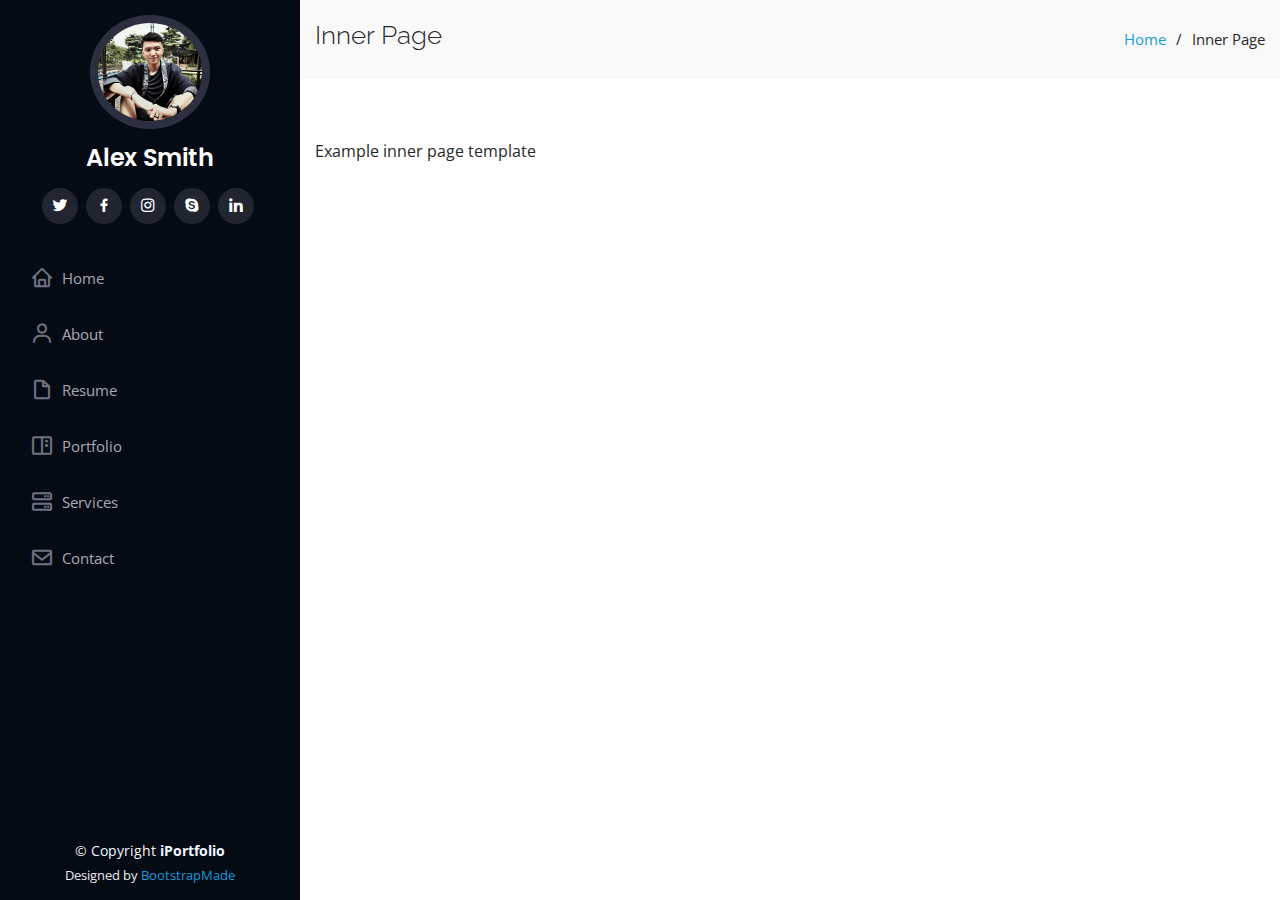
<file: inner-page.html>
<!DOCTYPE html>
<html lang="en">

<head>
  <meta charset="utf-8">
  <meta content="width=device-width, initial-scale=1.0" name="viewport">

  <title>Inner Page - iPortfolio Bootstrap Template</title>
  <meta content="" name="description">
  <meta content="" name="keywords">

  <!-- Favicons -->
  <link href="assets/img/favicon.png" rel="icon">
  <link href="assets/img/apple-touch-icon.png" rel="apple-touch-icon">

  <!-- Google Fonts -->
  <link href="https://fonts.googleapis.com/css?family=Open+Sans:300,300i,400,400i,600,600i,700,700i|Raleway:300,300i,400,400i,500,500i,600,600i,700,700i|Poppins:300,300i,400,400i,500,500i,600,600i,700,700i" rel="stylesheet">

  <!-- Vendor CSS Files -->
  <link href="assets/vendor/bootstrap/css/bootstrap.min.css" rel="stylesheet">
  <link href="assets/vendor/icofont/icofont.min.css" rel="stylesheet">
  <link href="assets/vendor/boxicons/css/boxicons.min.css" rel="stylesheet">
  <link href="assets/vendor/venobox/venobox.css" rel="stylesheet">
  <link href="assets/vendor/owl.carousel/assets/owl.carousel.min.css" rel="stylesheet">
  <link href="assets/vendor/aos/aos.css" rel="stylesheet">

  <!-- Template Main CSS File -->
  <link href="assets/css/style.css" rel="stylesheet">

  <!-- =======================================================
  * Template Name: iPortfolio - v1.5.1
  * Template URL: https://bootstrapmade.com/iportfolio-bootstrap-portfolio-websites-template/
  * Author: BootstrapMade.com
  * License: https://bootstrapmade.com/license/
  ======================================================== -->
</head>

<body>

  <!-- ======= Mobile nav toggle button ======= -->
  <button type="button" class="mobile-nav-toggle d-xl-none"><i class="icofont-navigation-menu"></i></button>

  <!-- ======= Header ======= -->
  <header id="header">
    <div class="d-flex flex-column">

      <div class="profile">
        <img src="assets/img/profile-img.jpg" alt="" class="img-fluid rounded-circle">
        <h1 class="text-light"><a href="index.html">Alex Smith</a></h1>
        <div class="social-links mt-3 text-center">
          <a href="#" class="twitter"><i class="bx bxl-twitter"></i></a>
          <a href="#" class="facebook"><i class="bx bxl-facebook"></i></a>
          <a href="#" class="instagram"><i class="bx bxl-instagram"></i></a>
          <a href="#" class="google-plus"><i class="bx bxl-skype"></i></a>
          <a href="#" class="linkedin"><i class="bx bxl-linkedin"></i></a>
        </div>
      </div>

      <nav class="nav-menu">
        <ul>
          <li><a href="index.html"><i class="bx bx-home"></i> <span>Home</span></a></li>
          <li><a href="#about"><i class="bx bx-user"></i> <span>About</span></a></li>
          <li><a href="#resume"><i class="bx bx-file-blank"></i> <span>Resume</span></a></li>
          <li><a href="#portfolio"><i class="bx bx-book-content"></i> Portfolio</a></li>
          <li><a href="#services"><i class="bx bx-server"></i> Services</a></li>
          <li><a href="#contact"><i class="bx bx-envelope"></i> Contact</a></li>

        </ul>
      </nav><!-- .nav-menu -->
      <button type="button" class="mobile-nav-toggle d-xl-none"><i class="icofont-navigation-menu"></i></button>

    </div>
  </header><!-- End Header -->

  <main id="main">

    <!-- ======= Breadcrumbs ======= -->
    <section class="breadcrumbs">
      <div class="container">

        <div class="d-flex justify-content-between align-items-center">
          <h2>Inner Page</h2>
          <ol>
            <li><a href="index.html">Home</a></li>
            <li>Inner Page</li>
          </ol>
        </div>

      </div>
    </section><!-- End Breadcrumbs -->

    <section class="inner-page">
      <div class="container">
        <p>
          Example inner page template
        </p>
      </div>
    </section>

  </main><!-- End #main -->

  <!-- ======= Footer ======= -->
  <footer id="footer">
    <div class="container">
      <div class="copyright">
        &copy; Copyright <strong><span>iPortfolio</span></strong>
      </div>
      <div class="credits">
        <!-- All the links in the footer should remain intact. -->
        <!-- You can delete the links only if you purchased the pro version. -->
        <!-- Licensing information: https://bootstrapmade.com/license/ -->
        <!-- Purchase the pro version with working PHP/AJAX contact form: https://bootstrapmade.com/iportfolio-bootstrap-portfolio-websites-template/ -->
        Designed by <a href="https://bootstrapmade.com/">BootstrapMade</a>
      </div>
    </div>
  </footer><!-- End  Footer -->

  <a href="#" class="back-to-top"><i class="icofont-simple-up"></i></a>

  <!-- Vendor JS Files -->
  <script src="assets/vendor/jquery/jquery.min.js"></script>
  <script src="assets/vendor/bootstrap/js/bootstrap.bundle.min.js"></script>
  <script src="assets/vendor/jquery.easing/jquery.easing.min.js"></script>
  <script src="assets/vendor/php-email-form/validate.js"></script>
  <script src="assets/vendor/waypoints/jquery.waypoints.min.js"></script>
  <script src="assets/vendor/counterup/counterup.min.js"></script>
  <script src="assets/vendor/isotope-layout/isotope.pkgd.min.js"></script>
  <script src="assets/vendor/venobox/venobox.min.js"></script>
  <script src="assets/vendor/owl.carousel/owl.carousel.min.js"></script>
  <script src="assets/vendor/typed.js/typed.min.js"></script>
  <script src="assets/vendor/aos/aos.js"></script>

  <!-- Template Main JS File -->
  <script src="assets/js/main.js"></script>

</body>

</html>
</file>
<file: assets/vendor/venobox/venobox.css>
/* ------ venobox.css --------*/
.vbox-overlay *, .vbox-overlay *:before, .vbox-overlay *:after{
    -webkit-backface-visibility: hidden;
    -webkit-box-sizing:border-box;
    -moz-box-sizing:border-box;
    box-sizing:border-box;
}
.vbox-overlay * { 
    -webkit-backface-visibility: visible;
    backface-visibility: visible;
}
.vbox-overlay{
    display: -webkit-flex;
    display: flex;
    -webkit-flex-direction: column;
    flex-direction: column;
    -webkit-justify-content: center;
    justify-content: center;
    -webkit-align-items: center;
    align-items: center;
    position: fixed;
    left: 0;
    top: 0;
    bottom: 0;
    right: 0;
    z-index: 999999;
}

/* ----- navigation ----- */
.vbox-title{
    width: 100%;
    height: 40px;
    float: left;
    text-align: center;
    line-height: 28px;
    font-size: 12px;
    padding: 6px 50px;
    overflow: hidden;
    position: fixed;
    display: none;
    left: 0;
    z-index: 89;
}
.vbox-close{
    cursor: pointer;
    position: fixed;
    top: -1px;
    right: 0;
    width: 50px;
    height: 40px;
    padding: 6px;
    display: block;
    background-position:10px center;
    overflow: hidden;
    font-size: 24px;
    line-height: 1;
    text-align: center;
    z-index: 99;
}
.vbox-left{
    cursor: pointer;
    position: fixed;
    left: 0;
    height: 40px;
    overflow: hidden;
    line-height: 28px;
    font-size: 12px;
    z-index: 99;
    display: flex;
    align-items:center;
}
.vbox-num{
    display: inline-block;
    margin: 6px 0 6px 15px;
}
/* ----- Social share ----- */
.vbox-share{
    line-height: 28px;
    font-size: 12px;
    overflow: hidden;
    position: fixed;
    left: 0;
    z-index: 98;
    display: flex;
    align-items:center;
    justify-content: center;
    width: 100%;
    text-align: center;
}
.vbox-share svg{
    max-height: 28px;
    width: 28px;
    z-index: 10;
    margin-left: 12px;
    margin-top: 6px;
    margin-bottom: 6px;
    vertical-align: middle;
}


/* ----- navigation ARROWS ----- */
.vbox-next, .vbox-prev{
    position: fixed;
    top: 50%;
    margin-top: -15px;
    overflow: hidden;
    cursor: pointer;
    display: block;
    width: 45px;
    height: 45px;
    z-index: 99;
}
.vbox-next span, .vbox-prev span{
    position: relative;
    width: 20px;
    height: 20px;
    border: 2px solid transparent;
    border-top-color: #B6B6B6;
    border-right-color: #B6B6B6;
    text-indent: -100px;
    position: absolute;
    top: 8px;
    display: block;
}
.vbox-prev{
    left: 15px;
}
.vbox-next{
    right: 15px;
}
.vbox-prev span{
    left: 10px;
    -ms-transform: rotate(-135deg);
    -webkit-transform: rotate(-135deg);
    transform: rotate(-135deg);
}
.vbox-next span{
    -ms-transform: rotate(45deg);
    -webkit-transform: rotate(45deg);
    transform: rotate(45deg);
    right: 10px;
}
/* ------- inline window ------ */
.vbox-inline{
    width: 420px;
    height: 315px;
    height: 70vh;
    padding: 10px;
    background: #fff;
    margin: 0 auto;
    overflow: auto;
    text-align: left;
}
/* ------- Video & iFrames window ------ */
.venoframe{
    max-width: 100%;
    width: 100%;
    border: none;
    width: 100%;
    height: 260px;
    height: 70vh;
}
.venoframe.vbvid{
    height: 260px;
}
@media (min-width: 768px) {
    .venoframe, .vbox-inline{
        width: 90%;
        height: 360px;
        height: 70vh;
    }
    .venoframe.vbvid{
        width: 640px;
        height: 360px;
    }
}
@media (min-width: 992px) {
    .venoframe, .vbox-inline{
        max-width: 1200px;
        width: 80%;
        height: 540px;
        height: 70vh;
    }
    .venoframe.vbvid{
        width: 960px;
        height: 540px;
    }
}
/* 
Please do NOT edit this part! 
or at least read this note: http://i.imgur.com/7C0ws9e.gif
*/
.vbox-open{
    overflow: hidden;
}
.vbox-container{
    position: absolute;
    left: 0;
    right: 0;
    top: 0;
    bottom: 0;
    overflow-x: hidden;
    overflow-y: scroll;
    overflow-scrolling: touch;
    -webkit-overflow-scrolling: touch;
    z-index: 20;
    max-height: 100%;

}

.vbox-content{
    text-align: center;
    float: left;
    width: 100%;
    position: relative;
    overflow: hidden;
    padding: 20px 4%;
}
.vbox-container img{
    max-width: 100%;
    height: auto;
}
.vbox-figlio{
    box-shadow: 0 0 12px rgba(0,0,0,0.19), 0 6px 6px rgba(0,0,0,0.23);
    max-width: 100%;
    text-align: initial;
}
img.vbox-figlio{
    -webkit-user-select: none;
-khtml-user-select: none;
-moz-user-select: none;
-o-user-select: none;
user-select: none;
}
.vbox-content.swipe-left{
    margin-left: -200px !important;
}
.vbox-content.swipe-right{
    margin-left: 200px !important;
}
.vbox-animated{
    webkit-transition: margin 300ms ease-out;
    transition: margin 300ms ease-out;
}

/* ---------- preloader ----------
 * SPINKIT 
 * http://tobiasahlin.com/spinkit/
-------------------------------- */
.sk-double-bounce,.sk-rotating-plane{width:40px;height:40px;margin:40px auto}.sk-rotating-plane{background-color:#333;-webkit-animation:sk-rotatePlane 1.2s infinite ease-in-out;animation:sk-rotatePlane 1.2s infinite ease-in-out}@-webkit-keyframes sk-rotatePlane{0%{-webkit-transform:perspective(120px) rotateX(0) rotateY(0);transform:perspective(120px) rotateX(0) rotateY(0)}50%{-webkit-transform:perspective(120px) rotateX(-180.1deg) rotateY(0);transform:perspective(120px) rotateX(-180.1deg) rotateY(0)}100%{-webkit-transform:perspective(120px) rotateX(-180deg) rotateY(-179.9deg);transform:perspective(120px) rotateX(-180deg) rotateY(-179.9deg)}}@keyframes sk-rotatePlane{0%{-webkit-transform:perspective(120px) rotateX(0) rotateY(0);transform:perspective(120px) rotateX(0) rotateY(0)}50%{-webkit-transform:perspective(120px) rotateX(-180.1deg) rotateY(0);transform:perspective(120px) rotateX(-180.1deg) rotateY(0)}100%{-webkit-transform:perspective(120px) rotateX(-180deg) rotateY(-179.9deg);transform:perspective(120px) rotateX(-180deg) rotateY(-179.9deg)}}.sk-double-bounce{position:relative}.sk-double-bounce .sk-child{width:100%;height:100%;border-radius:50%;background-color:#333;opacity:.6;position:absolute;top:0;left:0;-webkit-animation:sk-doubleBounce 2s infinite ease-in-out;animation:sk-doubleBounce 2s infinite ease-in-out}.sk-chasing-dots .sk-child,.sk-spinner-pulse,.sk-three-bounce .sk-child{background-color:#333;border-radius:100%}.sk-double-bounce .sk-double-bounce2{-webkit-animation-delay:-1s;animation-delay:-1s}@-webkit-keyframes sk-doubleBounce{0%,100%{-webkit-transform:scale(0);transform:scale(0)}50%{-webkit-transform:scale(1);transform:scale(1)}}@keyframes sk-doubleBounce{0%,100%{-webkit-transform:scale(0);transform:scale(0)}50%{-webkit-transform:scale(1);transform:scale(1)}}.sk-wave{margin:40px auto;width:50px;height:40px;text-align:center;font-size:10px}.sk-wave .sk-rect{background-color:#333;height:100%;width:6px;display:inline-block;-webkit-animation:sk-waveStretchDelay 1.2s infinite ease-in-out;animation:sk-waveStretchDelay 1.2s infinite ease-in-out}.sk-wave .sk-rect1{-webkit-animation-delay:-1.2s;animation-delay:-1.2s}.sk-wave .sk-rect2{-webkit-animation-delay:-1.1s;animation-delay:-1.1s}.sk-wave .sk-rect3{-webkit-animation-delay:-1s;animation-delay:-1s}.sk-wave .sk-rect4{-webkit-animation-delay:-.9s;animation-delay:-.9s}.sk-wave .sk-rect5{-webkit-animation-delay:-.8s;animation-delay:-.8s}@-webkit-keyframes sk-waveStretchDelay{0%,100%,40%{-webkit-transform:scaleY(.4);transform:scaleY(.4)}20%{-webkit-transform:scaleY(1);transform:scaleY(1)}}@keyframes sk-waveStretchDelay{0%,100%,40%{-webkit-transform:scaleY(.4);transform:scaleY(.4)}20%{-webkit-transform:scaleY(1);transform:scaleY(1)}}.sk-wandering-cubes{margin:40px auto;width:40px;height:40px;position:relative}.sk-wandering-cubes .sk-cube{background-color:#333;width:10px;height:10px;position:absolute;top:0;left:0;-webkit-animation:sk-wanderingCube 1.8s ease-in-out -1.8s infinite both;animation:sk-wanderingCube 1.8s ease-in-out -1.8s infinite both}.sk-chasing-dots,.sk-spinner-pulse{width:40px;height:40px;margin:40px auto}.sk-wandering-cubes .sk-cube2{-webkit-animation-delay:-.9s;animation-delay:-.9s}@-webkit-keyframes sk-wanderingCube{0%{-webkit-transform:rotate(0);transform:rotate(0)}25%{-webkit-transform:translateX(30px) rotate(-90deg) scale(.5);transform:translateX(30px) rotate(-90deg) scale(.5)}50%{-webkit-transform:translateX(30px) translateY(30px) rotate(-179deg);transform:translateX(30px) translateY(30px) rotate(-179deg)}50.1%{-webkit-transform:translateX(30px) translateY(30px) rotate(-180deg);transform:translateX(30px) translateY(30px) rotate(-180deg)}75%{-webkit-transform:translateX(0) translateY(30px) rotate(-270deg) scale(.5);transform:translateX(0) translateY(30px) rotate(-270deg) scale(.5)}100%{-webkit-transform:rotate(-360deg);transform:rotate(-360deg)}}@keyframes sk-wanderingCube{0%{-webkit-transform:rotate(0);transform:rotate(0)}25%{-webkit-transform:translateX(30px) rotate(-90deg) scale(.5);transform:translateX(30px) rotate(-90deg) scale(.5)}50%{-webkit-transform:translateX(30px) translateY(30px) rotate(-179deg);transform:translateX(30px) translateY(30px) rotate(-179deg)}50.1%{-webkit-transform:translateX(30px) translateY(30px) rotate(-180deg);transform:translateX(30px) translateY(30px) rotate(-180deg)}75%{-webkit-transform:translateX(0) translateY(30px) rotate(-270deg) scale(.5);transform:translateX(0) translateY(30px) rotate(-270deg) scale(.5)}100%{-webkit-transform:rotate(-360deg);transform:rotate(-360deg)}}.sk-spinner-pulse{-webkit-animation:sk-pulseScaleOut 1s infinite ease-in-out;animation:sk-pulseScaleOut 1s infinite ease-in-out}@-webkit-keyframes sk-pulseScaleOut{0%{-webkit-transform:scale(0);transform:scale(0)}100%{-webkit-transform:scale(1);transform:scale(1);opacity:0}}@keyframes sk-pulseScaleOut{0%{-webkit-transform:scale(0);transform:scale(0)}100%{-webkit-transform:scale(1);transform:scale(1);opacity:0}}.sk-chasing-dots{position:relative;text-align:center;-webkit-animation:sk-chasingDotsRotate 2s infinite linear;animation:sk-chasingDotsRotate 2s infinite linear}.sk-chasing-dots .sk-child{width:60%;height:60%;display:inline-block;position:absolute;top:0;-webkit-animation:sk-chasingDotsBounce 2s infinite ease-in-out;animation:sk-chasingDotsBounce 2s infinite ease-in-out}.sk-chasing-dots .sk-dot2{top:auto;bottom:0;-webkit-animation-delay:-1s;animation-delay:-1s}@-webkit-keyframes sk-chasingDotsRotate{100%{-webkit-transform:rotate(360deg);transform:rotate(360deg)}}@keyframes sk-chasingDotsRotate{100%{-webkit-transform:rotate(360deg);transform:rotate(360deg)}}@-webkit-keyframes sk-chasingDotsBounce{0%,100%{-webkit-transform:scale(0);transform:scale(0)}50%{-webkit-transform:scale(1);transform:scale(1)}}@keyframes sk-chasingDotsBounce{0%,100%{-webkit-transform:scale(0);transform:scale(0)}50%{-webkit-transform:scale(1);transform:scale(1)}}.sk-three-bounce{margin:40px auto;width:80px;text-align:center}.sk-three-bounce .sk-child{width:20px;height:20px;display:inline-block;-webkit-animation:sk-three-bounce 1.4s ease-in-out 0s infinite both;animation:sk-three-bounce 1.4s ease-in-out 0s infinite both}.sk-circle .sk-child:before,.sk-fading-circle .sk-circle:before{display:block;border-radius:100%;content:'';background-color:#333}.sk-three-bounce .sk-bounce1{-webkit-animation-delay:-.32s;animation-delay:-.32s}.sk-three-bounce .sk-bounce2{-webkit-animation-delay:-.16s;animation-delay:-.16s}@-webkit-keyframes sk-three-bounce{0%,100%,80%{-webkit-transform:scale(0);transform:scale(0)}40%{-webkit-transform:scale(1);transform:scale(1)}}@keyframes sk-three-bounce{0%,100%,80%{-webkit-transform:scale(0);transform:scale(0)}40%{-webkit-transform:scale(1);transform:scale(1)}}.sk-circle{margin:40px auto;width:40px;height:40px;position:relative}.sk-circle .sk-child{width:100%;height:100%;position:absolute;left:0;top:0}.sk-circle .sk-child:before{margin:0 auto;width:15%;height:15%;-webkit-animation:sk-circleBounceDelay 1.2s infinite ease-in-out both;animation:sk-circleBounceDelay 1.2s infinite ease-in-out both}.sk-circle .sk-circle2{-webkit-transform:rotate(30deg);-ms-transform:rotate(30deg);transform:rotate(30deg)}.sk-circle .sk-circle3{-webkit-transform:rotate(60deg);-ms-transform:rotate(60deg);transform:rotate(60deg)}.sk-circle .sk-circle4{-webkit-transform:rotate(90deg);-ms-transform:rotate(90deg);transform:rotate(90deg)}.sk-circle .sk-circle5{-webkit-transform:rotate(120deg);-ms-transform:rotate(120deg);transform:rotate(120deg)}.sk-circle .sk-circle6{-webkit-transform:rotate(150deg);-ms-transform:rotate(150deg);transform:rotate(150deg)}.sk-circle .sk-circle7{-webkit-transform:rotate(180deg);-ms-transform:rotate(180deg);transform:rotate(180deg)}.sk-circle .sk-circle8{-webkit-transform:rotate(210deg);-ms-transform:rotate(210deg);transform:rotate(210deg)}.sk-circle .sk-circle9{-webkit-transform:rotate(240deg);-ms-transform:rotate(240deg);transform:rotate(240deg)}.sk-circle .sk-circle10{-webkit-transform:rotate(270deg);-ms-transform:rotate(270deg);transform:rotate(270deg)}.sk-circle .sk-circle11{-webkit-transform:rotate(300deg);-ms-transform:rotate(300deg);transform:rotate(300deg)}.sk-circle .sk-circle12{-webkit-transform:rotate(330deg);-ms-transform:rotate(330deg);transform:rotate(330deg)}.sk-circle .sk-circle2:before{-webkit-animation-delay:-1.1s;animation-delay:-1.1s}.sk-circle .sk-circle3:before{-webkit-animation-delay:-1s;animation-delay:-1s}.sk-circle .sk-circle4:before{-webkit-animation-delay:-.9s;animation-delay:-.9s}.sk-circle .sk-circle5:before{-webkit-animation-delay:-.8s;animation-delay:-.8s}.sk-circle .sk-circle6:before{-webkit-animation-delay:-.7s;animation-delay:-.7s}.sk-circle .sk-circle7:before{-webkit-animation-delay:-.6s;animation-delay:-.6s}.sk-circle .sk-circle8:before{-webkit-animation-delay:-.5s;animation-delay:-.5s}.sk-circle .sk-circle9:before{-webkit-animation-delay:-.4s;animation-delay:-.4s}.sk-circle .sk-circle10:before{-webkit-animation-delay:-.3s;animation-delay:-.3s}.sk-circle .sk-circle11:before{-webkit-animation-delay:-.2s;animation-delay:-.2s}.sk-circle .sk-circle12:before{-webkit-animation-delay:-.1s;animation-delay:-.1s}@-webkit-keyframes sk-circleBounceDelay{0%,100%,80%{-webkit-transform:scale(0);transform:scale(0)}40%{-webkit-transform:scale(1);transform:scale(1)}}@keyframes sk-circleBounceDelay{0%,100%,80%{-webkit-transform:scale(0);transform:scale(0)}40%{-webkit-transform:scale(1);transform:scale(1)}}.sk-cube-grid{width:40px;height:40px;margin:40px auto}.sk-cube-grid .sk-cube{width:33.33%;height:33.33%;background-color:#333;float:left;-webkit-animation:sk-cubeGridScaleDelay 1.3s infinite ease-in-out;animation:sk-cubeGridScaleDelay 1.3s infinite ease-in-out}.sk-cube-grid .sk-cube1{-webkit-animation-delay:.2s;animation-delay:.2s}.sk-cube-grid .sk-cube2{-webkit-animation-delay:.3s;animation-delay:.3s}.sk-cube-grid .sk-cube3{-webkit-animation-delay:.4s;animation-delay:.4s}.sk-cube-grid .sk-cube4{-webkit-animation-delay:.1s;animation-delay:.1s}.sk-cube-grid .sk-cube5{-webkit-animation-delay:.2s;animation-delay:.2s}.sk-cube-grid .sk-cube6{-webkit-animation-delay:.3s;animation-delay:.3s}.sk-cube-grid .sk-cube7{-webkit-animation-delay:0ms;animation-delay:0ms}.sk-cube-grid .sk-cube8{-webkit-animation-delay:.1s;animation-delay:.1s}.sk-cube-grid .sk-cube9{-webkit-animation-delay:.2s;animation-delay:.2s}@-webkit-keyframes sk-cubeGridScaleDelay{0%,100%,70%{-webkit-transform:scale3D(1,1,1);transform:scale3D(1,1,1)}35%{-webkit-transform:scale3D(0,0,1);transform:scale3D(0,0,1)}}@keyframes sk-cubeGridScaleDelay{0%,100%,70%{-webkit-transform:scale3D(1,1,1);transform:scale3D(1,1,1)}35%{-webkit-transform:scale3D(0,0,1);transform:scale3D(0,0,1)}}.sk-fading-circle{margin:40px auto;width:40px;height:40px;position:relative}.sk-fading-circle .sk-circle{width:100%;height:100%;position:absolute;left:0;top:0}.sk-fading-circle .sk-circle:before{margin:0 auto;width:15%;height:15%;-webkit-animation:sk-circleFadeDelay 1.2s infinite ease-in-out both;animation:sk-circleFadeDelay 1.2s infinite ease-in-out both}.sk-fading-circle .sk-circle2{-webkit-transform:rotate(30deg);-ms-transform:rotate(30deg);transform:rotate(30deg)}.sk-fading-circle .sk-circle3{-webkit-transform:rotate(60deg);-ms-transform:rotate(60deg);transform:rotate(60deg)}.sk-fading-circle .sk-circle4{-webkit-transform:rotate(90deg);-ms-transform:rotate(90deg);transform:rotate(90deg)}.sk-fading-circle .sk-circle5{-webkit-transform:rotate(120deg);-ms-transform:rotate(120deg);transform:rotate(120deg)}.sk-fading-circle .sk-circle6{-webkit-transform:rotate(150deg);-ms-transform:rotate(150deg);transform:rotate(150deg)}.sk-fading-circle .sk-circle7{-webkit-transform:rotate(180deg);-ms-transform:rotate(180deg);transform:rotate(180deg)}.sk-fading-circle .sk-circle8{-webkit-transform:rotate(210deg);-ms-transform:rotate(210deg);transform:rotate(210deg)}.sk-fading-circle .sk-circle9{-webkit-transform:rotate(240deg);-ms-transform:rotate(240deg);transform:rotate(240deg)}.sk-fading-circle .sk-circle10{-webkit-transform:rotate(270deg);-ms-transform:rotate(270deg);transform:rotate(270deg)}.sk-fading-circle .sk-circle11{-webkit-transform:rotate(300deg);-ms-transform:rotate(300deg);transform:rotate(300deg)}.sk-fading-circle .sk-circle12{-webkit-transform:rotate(330deg);-ms-transform:rotate(330deg);transform:rotate(330deg)}.sk-fading-circle .sk-circle2:before{-webkit-animation-delay:-1.1s;animation-delay:-1.1s}.sk-fading-circle .sk-circle3:before{-webkit-animation-delay:-1s;animation-delay:-1s}.sk-fading-circle .sk-circle4:before{-webkit-animation-delay:-.9s;animation-delay:-.9s}.sk-fading-circle .sk-circle5:before{-webkit-animation-delay:-.8s;animation-delay:-.8s}.sk-fading-circle .sk-circle6:before{-webkit-animation-delay:-.7s;animation-delay:-.7s}.sk-fading-circle .sk-circle7:before{-webkit-animation-delay:-.6s;animation-delay:-.6s}.sk-fading-circle .sk-circle8:before{-webkit-animation-delay:-.5s;animation-delay:-.5s}.sk-fading-circle .sk-circle9:before{-webkit-animation-delay:-.4s;animation-delay:-.4s}.sk-fading-circle .sk-circle10:before{-webkit-animation-delay:-.3s;animation-delay:-.3s}.sk-fading-circle .sk-circle11:before{-webkit-animation-delay:-.2s;animation-delay:-.2s}.sk-fading-circle .sk-circle12:before{-webkit-animation-delay:-.1s;animation-delay:-.1s}@-webkit-keyframes sk-circleFadeDelay{0%,100%,39%{opacity:0}40%{opacity:1}}@keyframes sk-circleFadeDelay{0%,100%,39%{opacity:0}40%{opacity:1}}.sk-folding-cube{margin:40px auto;width:40px;height:40px;position:relative;-webkit-transform:rotateZ(45deg);transform:rotateZ(45deg)}.sk-folding-cube .sk-cube{float:left;width:50%;height:50%;position:relative;-webkit-transform:scale(1.1);-ms-transform:scale(1.1);transform:scale(1.1)}.sk-folding-cube .sk-cube:before{content:'';position:absolute;top:0;left:0;width:100%;height:100%;background-color:#333;-webkit-animation:sk-foldCubeAngle 2.4s infinite linear both;animation:sk-foldCubeAngle 2.4s infinite linear both;-webkit-transform-origin:100% 100%;-ms-transform-origin:100% 100%;transform-origin:100% 100%}.sk-folding-cube .sk-cube2{-webkit-transform:scale(1.1) rotateZ(90deg);transform:scale(1.1) rotateZ(90deg)}.sk-folding-cube .sk-cube3{-webkit-transform:scale(1.1) rotateZ(180deg);transform:scale(1.1) rotateZ(180deg)}.sk-folding-cube .sk-cube4{-webkit-transform:scale(1.1) rotateZ(270deg);transform:scale(1.1) rotateZ(270deg)}.sk-folding-cube .sk-cube2:before{-webkit-animation-delay:.3s;animation-delay:.3s}.sk-folding-cube .sk-cube3:before{-webkit-animation-delay:.6s;animation-delay:.6s}.sk-folding-cube .sk-cube4:before{-webkit-animation-delay:.9s;animation-delay:.9s}@-webkit-keyframes sk-foldCubeAngle{0%,10%{-webkit-transform:perspective(140px) rotateX(-180deg);transform:perspective(140px) rotateX(-180deg);opacity:0}25%,75%{-webkit-transform:perspective(140px) rotateX(0);transform:perspective(140px) rotateX(0);opacity:1}100%,90%{-webkit-transform:perspective(140px) rotateY(180deg);transform:perspective(140px) rotateY(180deg);opacity:0}}@keyframes sk-foldCubeAngle{0%,10%{-webkit-transform:perspective(140px) rotateX(-180deg);transform:perspective(140px) rotateX(-180deg);opacity:0}25%,75%{-webkit-transform:perspective(140px) rotateX(0);transform:perspective(140px) rotateX(0);opacity:1}100%,90%{-webkit-transform:perspective(140px) rotateY(180deg);transform:perspective(140px) rotateY(180deg);opacity:0}}
</file>
<file: assets/css/style.css>
/**
* Template Name: iPortfolio - v1.5.1
* Template URL: https://bootstrapmade.com/iportfolio-bootstrap-portfolio-websites-template/
* Author: BootstrapMade.com
* License: https://bootstrapmade.com/license/
*/

/*--------------------------------------------------------------
# General
--------------------------------------------------------------*/
body {
  font-family: "Open Sans", sans-serif;
  color: #272829;
}

a {
  color: #149ddd;
}

a:hover {
  color: #37b3ed;
  text-decoration: none;
}

h1, h2, h3, h4, h5, h6 {
  font-family: "Raleway", sans-serif;
}

.btn {
  background-color: DodgerBlue;
  border: none;
  color: white;
  padding: 12px 30px;
  cursor: pointer;
  font-size: 20px;
}

/* Darker background on mouse-over */
.btn:hover {
  background-color: RoyalBlue;
}
/*--------------------------------------------------------------
# Back to top button
--------------------------------------------------------------*/
.back-to-top {
  position: fixed;
  display: none;
  width: 40px;
  height: 40px;
  border-radius: 50px;
  right: 15px;
  bottom: 15px;
  background: #149ddd;
  color: #fff;
  transition: display 0.5s ease-in-out;
  z-index: 99999;
}

.back-to-top i {
  font-size: 24px;
  position: absolute;
  top: 7px;
  left: 8px;
}

.back-to-top:hover {
  color: #fff;
  background: #2eafec;
  transition: background 0.2s ease-in-out;
}

/*--------------------------------------------------------------
# Header
--------------------------------------------------------------*/
#header {
  position: fixed;
  top: 0;
  left: 0;
  bottom: 0;
  width: 300px;
  transition: all ease-in-out 0.5s;
  z-index: 9997;
  transition: all 0.5s;
  padding: 0 15px;
  background: #040b14;
  overflow-y: auto;
}

#header .profile img {
  margin: 15px auto;
  display: block;
  width: 120px;
  border: 8px solid #2c2f3f;
}

#header .profile h1 {
  font-size: 24px;
  margin: 0;
  padding: 0;
  font-weight: 600;
  -moz-text-align-last: center;
  text-align-last: center;
  font-family: "Poppins", sans-serif;
}

#header .profile h1 a, #header .profile h1 a:hover {
  color: #fff;
  text-decoration: none;
}

#header .profile .social-links a {
  font-size: 18px;
  display: inline-block;
  background: #212431;
  color: #fff;
  line-height: 1;
  padding: 8px 0;
  margin-right: 4px;
  border-radius: 50%;
  text-align: center;
  width: 36px;
  height: 36px;
  transition: 0.3s;
}

#header .profile .social-links a:hover {
  background: #149ddd;
  color: #fff;
  text-decoration: none;
}

#main {
  margin-left: 300px;
}

@media (max-width: 1199px) {
  #header {
    left: -300px;
  }
  #main {
    margin-left: 0;
  }
}

/*--------------------------------------------------------------
# Navigation Menu
--------------------------------------------------------------*/
/* Desktop Navigation */
.nav-menu {
  padding-top: 30px;
}

.nav-menu * {
  margin: 0;
  padding: 0;
  list-style: none;
}

.nav-menu > ul > li {
  position: relative;
  white-space: nowrap;
}

.nav-menu a {
  display: flex;
  align-items: center;
  color: #a8a9b4;
  padding: 12px 15px;
  margin-bottom: 8px;
  transition: 0.3s;
  font-size: 15px;
}

.nav-menu a i {
  font-size: 24px;
  padding-right: 8px;
  color: #6f7180;
}

.nav-menu a:hover, .nav-menu .active > a, .nav-menu li:hover > a {
  text-decoration: none;
  color: #fff;
}

.nav-menu a:hover i, .nav-menu .active > a i, .nav-menu li:hover > a i {
  color: #149ddd;
}

/* Mobile Navigation */
.mobile-nav-toggle {
  position: fixed;
  right: 15px;
  top: 15px;
  z-index: 9998;
  border: 0;
  background: none;
  font-size: 24px;
  transition: all 0.4s;
  outline: none !important;
  line-height: 1;
  cursor: pointer;
  text-align: right;
}

.mobile-nav-toggle i {
  color: #149ddd;
}

.mobile-nav-active {
  overflow: hidden;
}

.mobile-nav-active #header {
  left: 0;
}

.mobile-nav-active .mobile-nav-toggle i {
  color: #fff;
}

/*--------------------------------------------------------------
# Hero Section
--------------------------------------------------------------*/
#hero {
  width: 100%;
  height: 100vh;
  background: url("../img/banner.jpg") top center;
  background-size: cover;
}

#hero:before {
  content: "";
  background: rgba(5, 13, 24, 0.3);
  position: absolute;
  bottom: 0;
  top: 0;
  left: 0;
  right: 0;
  z-index: 1;
}

#hero .hero-container {
  position: relative;
  z-index: 2;
  min-width: 300px;
}

#hero h1 {
  margin: 0 0 10px 0;
  font-size: 64px;
  font-weight: 700;
  line-height: 56px;
  color: #fff;
}

#hero p {
  color: #fff;
  margin-bottom: 50px;
  font-size: 26px;
  font-family: "Poppins", sans-serif;
}

#hero p span {
  color: #fff;
  padding-bottom: 4px;
  letter-spacing: 1px;
  border-bottom: 3px solid #149ddd;
}

@media (min-width: 1024px) {
  #hero {
    background-attachment: fixed;
  }
}

@media (max-width: 768px) {
  #hero h1 {
    font-size: 28px;
    line-height: 36px;
  }
  #hero h2 {
    font-size: 18px;
    line-height: 24px;
    margin-bottom: 30px;
  }
}

/*--------------------------------------------------------------
# Sections General
--------------------------------------------------------------*/
section {
  padding: 60px 0;
  overflow: hidden;
}

.section-bg {
  background: #f5f8fd;
}

.section-title {
  padding-bottom: 30px;
}

.section-title h2 {
  font-size: 32px;
  font-weight: bold;
  margin-bottom: 20px;
  padding-bottom: 20px;
  position: relative;
  color: #173b6c;
}

.section-title h2::after {
  content: '';
  position: absolute;
  display: block;
  width: 50px;
  height: 3px;
  background: #149ddd;
  bottom: 0;
  left: 0;
}

.section-title p {
  margin-bottom: 0;
}

/*--------------------------------------------------------------
# About
--------------------------------------------------------------*/
.about .content h3 {
  font-weight: 700;
  font-size: 26px;
  color: #173b6c;
}

.about .content ul {
  list-style: none;
  padding: 0;
}

.about .content ul li {
  padding-bottom: 10px;
}

.about .content ul i {
  font-size: 20px;
  padding-right: 2px;
  color: #149ddd;
}

.about .content p:last-child {
  margin-bottom: 0;
}

/*--------------------------------------------------------------
# Facts
--------------------------------------------------------------*/
.facts {
  padding-bottom: 30px;
}

.facts .count-box {
  padding: 30px;
  width: 100%;
}

.facts .count-box i {
  display: block;
  font-size: 44px;
  color: #149ddd;
  float: left;
}

.facts .count-box span {
  font-size: 48px;
  line-height: 40px;
  display: block;
  font-weight: 700;
  color: #050d18;
  margin-left: 60px;
}

.facts .count-box p {
  padding: 15px 0 0 0;
  margin: 0 0 0 60px;
  font-family: "Raleway", sans-serif;
  font-size: 14px;
  color: #122f57;
}

.facts .count-box a {
  font-weight: 600;
  display: block;
  margin-top: 20px;
  color: #122f57;
  font-size: 15px;
  font-family: "Poppins", sans-serif;
  transition: ease-in-out 0.3s;
}

.facts .count-box a:hover {
  color: #1f5297;
}

/*--------------------------------------------------------------
# Akills
--------------------------------------------------------------*/
.skills .progress {
  height: 50px;
  display: block;
  background: none;
}

.skills .progress .skill {
  padding: 10px 0;
  margin: 0 0 6px 0;
  text-transform: uppercase;
  display: block;
  font-weight: 600;
  font-family: "Poppins", sans-serif;
  color: #050d18;
}

.skills .progress .skill .val {
  float: right;
  font-style: normal;
}

.skills .progress-bar-wrap {
  background: #dce8f8;
}

.skills .progress-bar {
  width: 1px;
  height: 10px;
  transition: .9s;
  background-color: #149ddd;
}

/*--------------------------------------------------------------
# Resume
--------------------------------------------------------------*/
.resume .resume-title {
  font-size: 26px;
  font-weight: 700;
  margin-top: 20px;
  margin-bottom: 20px;
  color: #050d18;
}

.resume .resume-item {
  padding: 0 0 20px 20px;
  margin-top: -2px;
  border-left: 2px solid #1f5297;
  position: relative;
}

.resume .resume-item h4 {
  line-height: 18px;
  font-size: 18px;
  font-weight: 600;
  text-transform: uppercase;
  font-family: "Poppins", sans-serif;
  color: #050d18;
  margin-bottom: 10px;
}

.resume .resume-item h5 {
  font-size: 16px;
  background: #e4edf9;
  padding: 5px 15px;
  display: inline-block;
  font-weight: 600;
  margin-bottom: 10px;
}

.resume .resume-item ul {
  padding-left: 20px;
}

.resume .resume-item ul li {
  padding-bottom: 10px;
}

.resume .resume-item:last-child {
  padding-bottom: 0;
}

.resume .resume-item::before {
  content: "";
  position: absolute;
  width: 16px;
  height: 16px;
  border-radius: 50px;
  left: -9px;
  top: 0;
  background: #fff;
  border: 2px solid #1f5297;
}

/*--------------------------------------------------------------
# Portfolio
--------------------------------------------------------------*/
.portfolio .portfolio-item {
  margin-bottom: 30px;
}

.portfolio #portfolio-flters {
  padding: 0;
  margin: 0 auto 35px auto;
  list-style: none;
  text-align: center;
  background: #fff;
  border-radius: 50px;
  padding: 2px 15px;
}

.portfolio #portfolio-flters li {
  cursor: pointer;
  display: inline-block;
  padding: 10px 15px 8px 15px;
  font-size: 14px;
  font-weight: 600;
  line-height: 1;
  text-transform: uppercase;
  color: #272829;
  margin-bottom: 5px;
  transition: all 0.3s ease-in-out;
}

.portfolio #portfolio-flters li:hover, .portfolio #portfolio-flters li.filter-active {
  color: #149ddd;
}

.portfolio #portfolio-flters li:last-child {
  margin-right: 0;
}

.portfolio .portfolio-wrap {
  transition: 0.3s;
  position: relative;
  overflow: hidden;
  z-index: 1;
}

.portfolio .portfolio-wrap::before {
  content: "";
  background: rgba(255, 255, 255, 0.5);
  position: absolute;
  left: 0;
  right: 0;
  top: 0;
  bottom: 0;
  transition: all ease-in-out 0.3s;
  z-index: 2;
  opacity: 0;
}

.portfolio .portfolio-wrap .portfolio-links {
  opacity: 1;
  left: 0;
  right: 0;
  bottom: -60px;
  z-index: 3;
  position: absolute;
  transition: all ease-in-out 0.3s;
  display: flex;
  justify-content: center;
}

.portfolio .portfolio-wrap .portfolio-links a {
  color: #fff;
  font-size: 28px;
  text-align: center;
  background: rgba(20, 157, 221, 0.75);
  transition: 0.3s;
  width: 50%;
}

.portfolio .portfolio-wrap .portfolio-links a:hover {
  background: rgba(20, 157, 221, 0.95);
}

.portfolio .portfolio-wrap .portfolio-links a + a {
  border-left: 1px solid #37b3ed;
}

.portfolio .portfolio-wrap:hover::before {
  top: 0;
  left: 0;
  right: 0;
  bottom: 0;
  opacity: 1;
}

.portfolio .portfolio-wrap:hover .portfolio-links {
  opacity: 1;
  bottom: 0;
}

/*--------------------------------------------------------------
# Services
--------------------------------------------------------------*/
.services .icon-box {
  margin-bottom: 20px;
}

.services .icon {
  float: left;
  display: flex;
  align-items: center;
  justify-content: center;
  width: 54px;
  height: 54px;
  background: #149ddd;
  border-radius: 50%;
  transition: 0.5s;
  border: 1px solid #149ddd;
}

.services .icon i {
  color: #fff;
  font-size: 24px;
}

.services .icon-box:hover .icon {
  background: #fff;
}

.services .icon-box:hover .icon i {
  color: #149ddd;
}

.services .title {
  margin-left: 80px;
  font-weight: 700;
  margin-bottom: 15px;
  font-size: 18px;
}

.services .title a {
  color: #343a40;
}

.services .title a:hover {
  color: #149ddd;
}

.services .description {
  margin-left: 80px;
  line-height: 24px;
  font-size: 14px;
}

/*--------------------------------------------------------------
# Testimonials
--------------------------------------------------------------*/
.testimonials .testimonial-item {
  box-sizing: content-box;
  text-align: center;
  min-height: 320px;
}

.testimonials .testimonial-item .testimonial-img {
  width: 90px;
  border-radius: 50%;
  margin: 0 auto;
}

.testimonials .testimonial-item h3 {
  font-size: 18px;
  font-weight: bold;
  margin: 10px 0 5px 0;
  color: #111;
}

.testimonials .testimonial-item h4 {
  font-size: 14px;
  color: #999;
  margin: 0;
}

.testimonials .testimonial-item .quote-icon-left, .testimonials .testimonial-item .quote-icon-right {
  color: #c3e8fa;
  font-size: 26px;
}

.testimonials .testimonial-item .quote-icon-left {
  display: inline-block;
  left: -5px;
  position: relative;
}

.testimonials .testimonial-item .quote-icon-right {
  display: inline-block;
  right: -5px;
  position: relative;
  top: 10px;
}

.testimonials .testimonial-item p {
  font-style: italic;
  margin: 0 15px 15px 15px;
  padding: 20px;
  background: #fff;
  position: relative;
  margin-bottom: 35px;
  border-radius: 6px;
  box-shadow: 0px 2px 15px rgba(0, 0, 0, 0.1);
}

.testimonials .testimonial-item p::after {
  content: "";
  width: 0;
  height: 0;
  border-top: 20px solid #fff;
  border-right: 20px solid transparent;
  border-left: 20px solid transparent;
  position: absolute;
  bottom: -20px;
  left: calc(50% - 20px);
}

.testimonials .owl-nav, .testimonials .owl-dots {
  margin-top: 5px;
  text-align: center;
}

.testimonials .owl-dot {
  display: inline-block;
  margin: 0 5px;
  width: 12px;
  height: 12px;
  border-radius: 50%;
  background-color: #ddd !important;
}

.testimonials .owl-dot.active {
  background-color: #149ddd !important;
}

@media (max-width: 767px) {
  .testimonials {
    margin: 30px 10px;
  }
}

/*--------------------------------------------------------------
# Contact
--------------------------------------------------------------*/
.contact {
  padding-bottom: 130px;
}

.contact .info {
  padding: 30px;
  background: #fff;
  width: 100%;
  box-shadow: 0 0 24px 0 rgba(0, 0, 0, 0.12);
}

.contact .info i {
  font-size: 20px;
  color: #149ddd;
  float: left;
  width: 44px;
  height: 44px;
  background: #dff3fc;
  display: flex;
  justify-content: center;
  align-items: center;
  border-radius: 50px;
  transition: all 0.3s ease-in-out;
}

.contact .info h4 {
  padding: 0 0 0 60px;
  font-size: 22px;
  font-weight: 600;
  margin-bottom: 5px;
  color: #050d18;
}

.contact .info p {
  padding: 0 0 10px 60px;
  margin-bottom: 20px;
  font-size: 14px;
  color: #173b6c;
}

.contact .info .email p {
  padding-top: 5px;
}

.contact .info .social-links {
  padding-left: 60px;
}

.contact .info .social-links a {
  font-size: 18px;
  display: inline-block;
  background: #333;
  color: #fff;
  line-height: 1;
  padding: 8px 0;
  border-radius: 50%;
  text-align: center;
  width: 36px;
  height: 36px;
  transition: 0.3s;
  margin-right: 10px;
}

.contact .info .social-links a:hover {
  background: #149ddd;
  color: #fff;
}

.contact .info .email:hover i, .contact .info .address:hover i, .contact .info .phone:hover i {
  background: #149ddd;
  color: #fff;
}

.contact .php-email-form {
  width: 100%;
  padding: 30px;
  background: #fff;
  box-shadow: 0 0 24px 0 rgba(0, 0, 0, 0.12);
}

.contact .php-email-form .form-group {
  padding-bottom: 8px;
}

.contact .php-email-form .validate {
  display: none;
  color: red;
  margin: 0 0 15px 0;
  font-weight: 400;
  font-size: 13px;
}

.contact .php-email-form .error-message {
  display: none;
  color: #fff;
  background: #ed3c0d;
  text-align: left;
  padding: 15px;
  font-weight: 600;
}

.contact .php-email-form .error-message br + br {
  margin-top: 25px;
}

.contact .php-email-form .sent-message {
  display: none;
  color: #fff;
  background: #18d26e;
  text-align: center;
  padding: 15px;
  font-weight: 600;
}

.contact .php-email-form .loading {
  display: none;
  background: #fff;
  text-align: center;
  padding: 15px;
}

.contact .php-email-form .loading:before {
  content: "";
  display: inline-block;
  border-radius: 50%;
  width: 24px;
  height: 24px;
  margin: 0 10px -6px 0;
  border: 3px solid #18d26e;
  border-top-color: #eee;
  -webkit-animation: animate-loading 1s linear infinite;
  animation: animate-loading 1s linear infinite;
}

.contact .php-email-form input, .contact .php-email-form textarea {
  border-radius: 0;
  box-shadow: none;
  font-size: 14px;
}

.contact .php-email-form input {
  height: 44px;
}

.contact .php-email-form textarea {
  padding: 10px 12px;
}

.contact .php-email-form button[type="submit"] {
  background: #149ddd;
  border: 0;
  padding: 10px 24px;
  color: #fff;
  transition: 0.4s;
  border-radius: 4px;
}

.contact .php-email-form button[type="submit"]:hover {
  background: #37b3ed;
}

@-webkit-keyframes animate-loading {
  0% {
    transform: rotate(0deg);
  }
  100% {
    transform: rotate(360deg);
  }
}

@keyframes animate-loading {
  0% {
    transform: rotate(0deg);
  }
  100% {
    transform: rotate(360deg);
  }
}

/*--------------------------------------------------------------
# Breadcrumbs
--------------------------------------------------------------*/
.breadcrumbs {
  padding: 20px 0;
  background: #f9f9f9;
}

.breadcrumbs h2 {
  font-size: 26px;
  font-weight: 300;
}

.breadcrumbs ol {
  display: flex;
  flex-wrap: wrap;
  list-style: none;
  padding: 0;
  margin: 0;
  font-size: 15px;
}

.breadcrumbs ol li + li {
  padding-left: 10px;
}

.breadcrumbs ol li + li::before {
  display: inline-block;
  padding-right: 10px;
  color: #0e2442;
  content: "/";
}

@media (max-width: 768px) {
  .breadcrumbs .d-flex {
    display: block !important;
  }
  .breadcrumbs ol {
    display: block;
  }
  .breadcrumbs ol li {
    display: inline-block;
  }
}

/*--------------------------------------------------------------
# Portfolio Details
--------------------------------------------------------------*/
.portfolio-details {
  padding-top: 40px;
}

.portfolio-details .portfolio-details-container {
  position: relative;
}

.portfolio-details .portfolio-details-carousel {
  position: relative;
  z-index: 1;
}

.portfolio-details .portfolio-details-carousel .owl-nav, .portfolio-details .portfolio-details-carousel .owl-dots {
  margin-top: 5px;
  text-align: left;
}

.portfolio-details .portfolio-details-carousel .owl-dot {
  display: inline-block;
  margin: 0 10px 0 0;
  width: 12px;
  height: 12px;
  border-radius: 50%;
  background-color: #ddd !important;
}

.portfolio-details .portfolio-details-carousel .owl-dot.active {
  background-color: #149ddd !important;
}

.portfolio-details .portfolio-info {
  padding: 30px;
  position: absolute;
  right: 0;
  bottom: -70px;
  background: #fff;
  box-shadow: 0px 2px 15px rgba(0, 0, 0, 0.1);
  z-index: 2;
}

.portfolio-details .portfolio-info h3 {
  font-size: 22px;
  font-weight: 400;
  margin-bottom: 20px;
  padding-bottom: 20px;
  border-bottom: 1px solid #eee;
}

.portfolio-details .portfolio-info ul {
  list-style: none;
  padding: 0;
  font-size: 15px;
}

.portfolio-details .portfolio-info ul li + li {
  margin-top: 10px;
}

.portfolio-details .portfolio-description {
  padding-top: 50px;
}

.portfolio-details .portfolio-description h2 {
  width: 50%;
  font-size: 26px;
  font-weight: 400;
  margin-bottom: 20px;
}

.portfolio-details .portfolio-description p {
  padding: 0;
}

@media (max-width: 768px) {
  .portfolio-details .portfolio-description h2 {
    width: 100%;
  }
  .portfolio-details .portfolio-info {
    position: static;
    margin-top: 30px;
  }
}

/*--------------------------------------------------------------
# Footer
--------------------------------------------------------------*/
#footer {
  padding: 15px;
  color: #f4f6fd;
  font-size: 14px;
  position: fixed;
  left: 0;
  bottom: 0;
  width: 300px;
  z-index: 9999;
  background: #040b14;
}

#footer .copyright {
  text-align: center;
}

#footer .credits {
  padding-top: 5px;
  text-align: center;
  font-size: 13px;
  color: #eaebf0;
}

@media (max-width: 1199px) {
  #footer {
    position: static;
    width: auto;
    padding-right: 20px 15px;
  }
}
</file>
